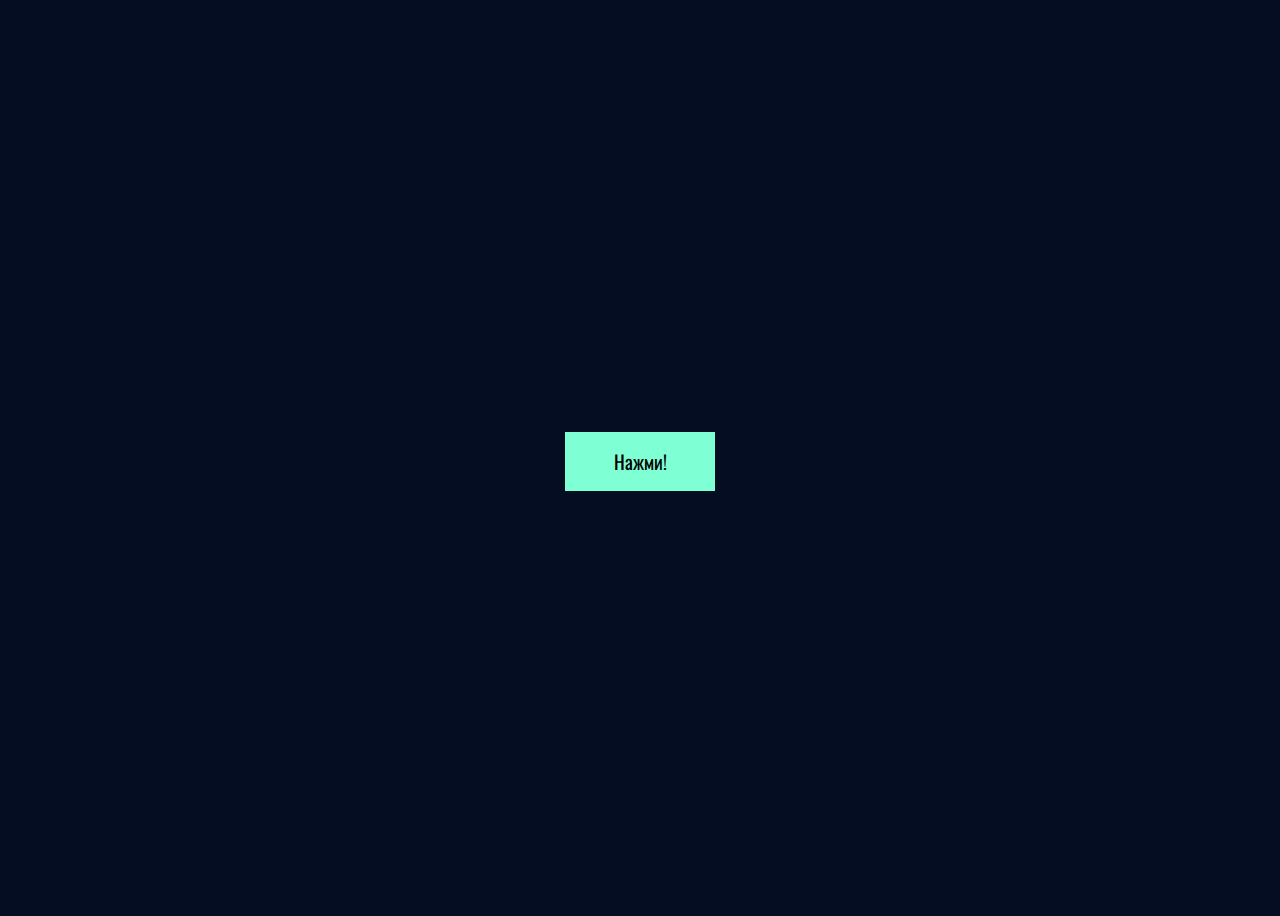
<file: index.html>
<!DOCTYPE html>
<html lang="ru">

<head>
  <meta charset="UTF-8">
  <meta http-equiv="X-UA-Compatible" content="IE=edge">
  <meta name="viewport" content="width=device-width, initial-scale=1.0">
  <link rel="icon" href="./img/santa-header.png">
  <title>Привет :)</title>
  <link rel="stylesheet" href="./css/style.css">
  <script src="./js/data.js"></script>
  <script defer src="./js/index.js"></script>
</head>

<body class="index-body">
  <main>
    <div class="container">
      <div class="btn-container">
        <button class="main-btn">
          Нажми!
        </button>
      </div>
    </div>
  </main>
</body>

</html>
</file>
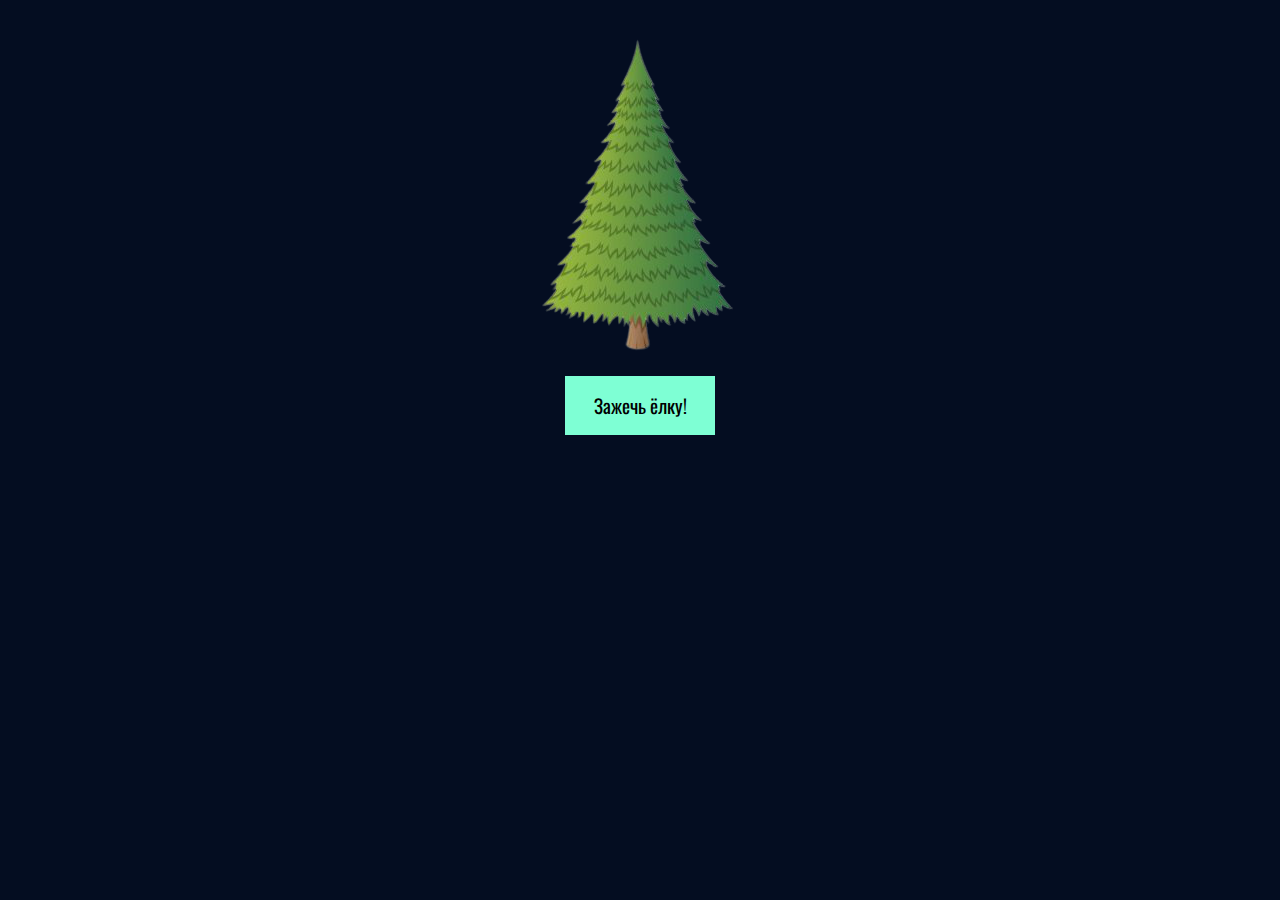
<file: newYearCard.html>
<!DOCTYPE html>
<html lang="ru">

<head>
  <meta charset="UTF-8">
  <meta http-equiv="X-UA-Compatible" content="IE=edge">
  <meta name="viewport" content="width=device-width, initial-scale=1.0">
  <title>Я ждал тебя :)</title>
  <link rel="icon" href="./img/santa-header.png">
  <link rel="stylesheet" href="./css/style.css">
  <script src="./js/data.js"></script>
  <script defer src="./js/index.js"></script>
</head>

<body class="body-newYearCard">
  <main>
    <div class="container">
      <div class="content">
        <div class="tree-cont">
          <img class="tree tree--no-light" src="./img/tree-no-light.png" alt="">
          <img class="tree tree--light none" src="./img/tree-light.png" alt="">
        </div>
        <button class="tree-button"></button>
        <div class="text-cont">
          <h1 class="happy-new-year opacity">С новым годом!!!</h1>
          <p class="receiver opacity"></p>
        </div>

        <div class="geralt-wrapper">
          <img class="santa-header" src="./img/santa-header.png" alt="">
          <img class="geralt-img geralt-img--hidden" src="./img/geralt.png" alt="">
        </div>
      </div>
    </div>
  </main>
</body>

</html>
</file>
<file: css/style.css>
@import url('https://fonts.googleapis.com/css2?family=Oswald:wght@400;500&display=swap');

:root {
  --main-btn-width: 150px;
  --main-btn-color: #7effd4;
}

* {
  box-sizing: border-box;
}

body {
  background-color: #040d21;
}

* {
  font-family: 'Oswald', sans-serif;
}

ul {
  margin: 0;
  padding: 0;
  list-style: none;
}

p {
  margin: 0;
  padding: 0;
}

button {
  margin: 0;
  border: none;
  padding: 0;
  cursor: pointer;
  background-color: transparent;
}

img {
  max-width: 100%;
}

h1 {
  margin: 0;
}

.index-body {
  overflow: hidden;
}

.container {
  max-width: 1024px;
  margin: 0 auto;
  padding: 0 20px;
}

.btn-container {
  position: relative;
  display: flex;
  flex-direction: column;
  justify-content: center;
  height: 100vh;
  width: var(--main-btn-width);
  margin: 0 auto;
}

.main-btn {
  position: absolute;
  width: var(--main-btn-width);
  background-color: var(--main-btn-color);
  padding: 15px 20px;
  text-align: center;
  font-size: 1.2rem;
}

.none {
  display: none;
}

.body-newYearCard {
  background-color: #040d21;
}

.content {
  display: flex;
  flex-direction: column;
  align-items: center;
  text-align: center;
  max-width: 500px;
  margin: 0 auto;
}

.tree-button {
  width: var(--main-btn-width);
  background-color: var(--main-btn-color);
  padding: 15px 20px;
  margin-bottom: 30px;
  text-align: center;
  font-size: 1.2rem;
  font-family: 'Oswald';
}

.text-cont {
  font-family: 'Oswald';
  color: #a170fe;
}

.happy-new-year {
  transition: opacity 0.3s;
}

.reciver {
  transition: opacity 0.3s;
}

.geralt-wrapper {
  position: relative;
  padding-top: 50px;
  overflow: hidden;
}

.santa-header {
  position: absolute;
  width: 86px;
  top: 27px;
  left: 43px;
  transform: translateY(-200%);
  transition: transform .8s cubic-bezier(.39,.54,.36,1.02);
  z-index: 1;
}

.santa-header--no-owner {
  top: 4px;
}

.geralt-img {
  width: 200px;
  transition: transform .8s cubic-bezier(.39,.54,.36,1.02);
}

.geralt-img--hidden {
  transform: translateY(105%)
}

.opacity {
  opacity: 0;
}
</file>
